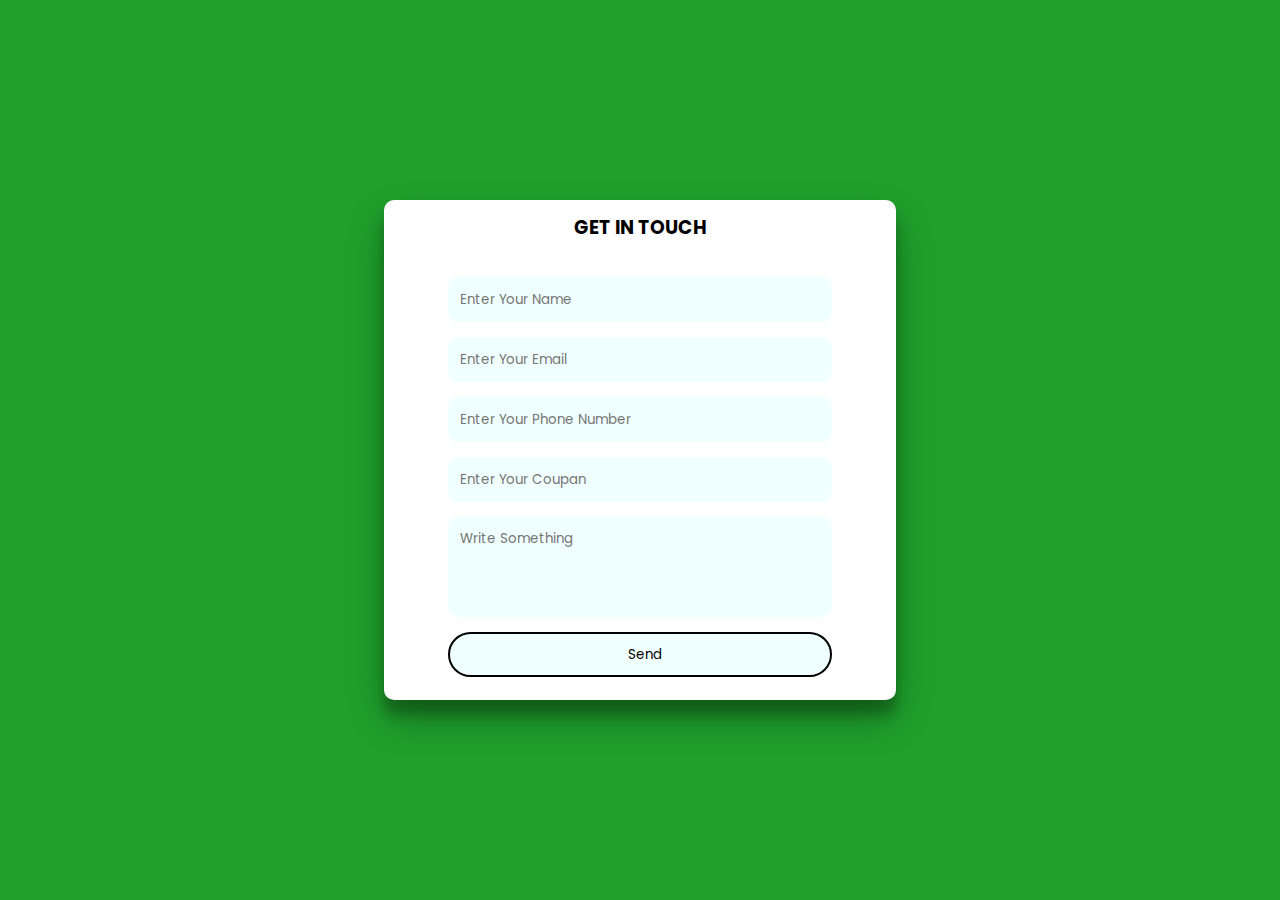
<file: index.html>
<!DOCTYPE html>
<html lang="en">
<head>
    <meta charset="UTF-8">
    <meta http-equiv="X-UA-Compatible" content="IE=edge">
    <meta name="viewport" content="width=device-width, initial-scale=1.0">
    <title>Contact Form</title>
    <link rel="stylesheet" href="style.css">
</head>
<body>
  <div>
     <form>
        <h3>GET IN TOUCH</h3>
        <input id="child1" class="child" type="text" placeholder="Enter Your Name" required>
        <input id="child2" class="child" type="email" placeholder="Enter Your Email" required>
        <input id="child3" class="child" type="phone" placeholder="Enter Your Phone Number" required>
        <input id="child4" class="child" type="text" placeholder="Enter Your Coupan" required>
        <textarea id="child5" cols="30" rows="10" placeholder="Write Something"></textarea>
               <input type="submit" value="Send" class="child">
        
       
     </form>
  </div>
    
</body>
</html>
</file>
<file: style.css>
@import url("https://fonts.googleapis.com/css2?family=Poppins:wght@300&display=swap");
*{
margin: 0px;
padding: 0px;
box-sizing: border-box;
font-family: "Poppins", sans-serif;
}
body{
    background-color: #1fa12c;
    height:100vh;
    width:100vw;
    display:flex;
    justify-content: center;
    align-items: center;
}
form{
    background-color: #ffffff;
    height:500px;
    border-radius: 10px;
    box-shadow: rgba(0, 0, 0, 0.3) 0px 19px 38px, rgba(0, 0, 0, 0.22) 0px 15px 12px;
}
h3{
    /* border: 2px solid black; */
    color:#000000;
    text-align: center;
    padding:13px 0px 20px 0px;
    width:40vw;
    
}
.child{
    border:2px solid azure;
    border-radius: 10px;
    display: block;
    outline: none;
    margin:15px auto;
    resize: none;
    width:30vw;
    height:45px;
    background-color: azure;
    padding-left:10px
}
textarea{
    border:2px solid azure;
    border-radius: 10px;
    display: block;
    outline: none;
    margin:15px auto;
    resize: none;
    width:30vw;
    height:100px;
    background-color: azure;
    resize: none;
    padding-top: 10px;
    padding-left:10px

}
input[type="submit"]{
    border:2px solid black;
    border-radius: 30px;

}
</file>
